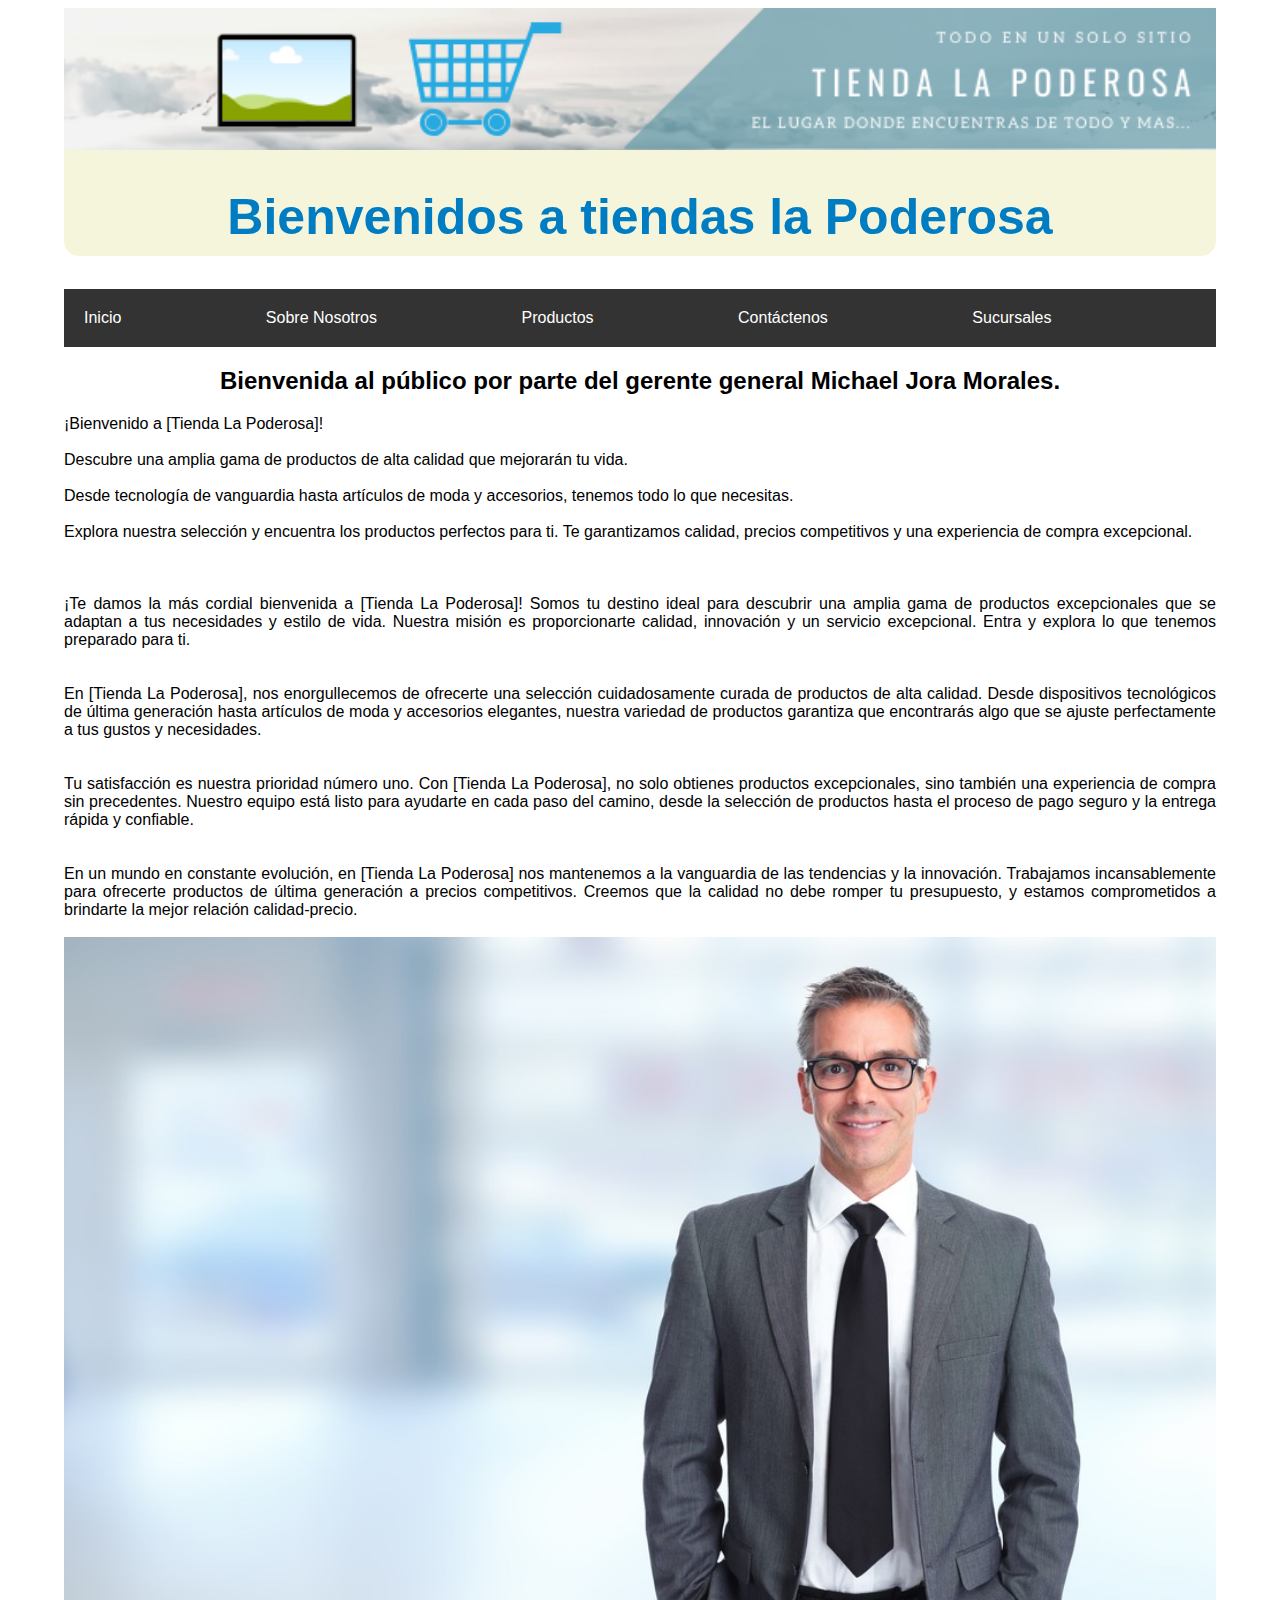
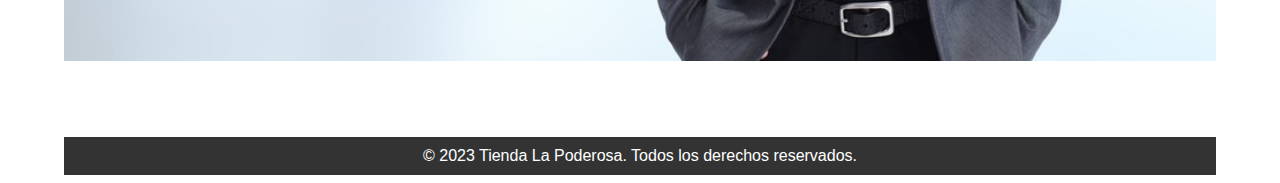
<file: Tarea3 Unidad3 Edgard Lazo/index.html>
<!DOCTYPE html>
<html lang="en">
<head>
    <meta charset="UTF-8">
    <meta name="viewport" content="width=device-width, initial-scale=1.0">
    <link rel="stylesheet" href="css/Style.css">
    <title>Inicio</title>
   
</head>
<body>
    
<header>
    <img src="img/banner.png" width="100%" height="50%" alt="">
    <h1>Bienvenidos a tiendas la Poderosa</h1>
</header>

<nav>
    <ul>
        <li> <a href="index.html">  Inicio  </a>   </li>
        <li> <a href="Sobre-Nosotros.html">  Sobre Nosotros </a> </li>
        <li> <a href="Productos.html"> Productos</a> </li>
        <li> <a href="contáctanos.html">Contáctenos</a> </li>
        <li> <a href="sucursales.html">  Sucursales   </a> </li>
    </ul>
</nav>

<div id="#contenido">


    <h2>Bienvenida al público por parte del gerente general Michael Jora Morales.</h2> 
    
    <p>
        ¡Bienvenido a [Tienda La Poderosa]!
        <br>
        <br>
        Descubre una amplia gama de productos de alta calidad que mejorarán tu vida. 
        <br>
        <br>
        Desde tecnología de vanguardia hasta artículos de moda y accesorios, tenemos todo lo que necesitas.
        <br>
        <br>
        Explora nuestra selección y encuentra los productos perfectos para ti. Te garantizamos calidad, 
        precios competitivos y una experiencia de compra excepcional.
        <br>
        <br>
</p> 
    <br>
    <br>

   <p>
    ¡Te damos la más cordial bienvenida a [Tienda La Poderosa]! Somos tu destino ideal para descubrir una 
    amplia gama de productos excepcionales que se adaptan a tus necesidades y estilo de vida. Nuestra misión 
    es proporcionarte calidad, innovación y un servicio excepcional. Entra y explora lo que tenemos preparado 
    para ti.
   </p> 
<br>
<br>

<p>
    En [Tienda La Poderosa], nos enorgullecemos de ofrecerte una selección cuidadosamente curada de productos 
    de alta calidad. Desde dispositivos tecnológicos de última generación hasta artículos de moda y accesorios
     elegantes, nuestra variedad de productos garantiza que encontrarás algo que se ajuste perfectamente a tus
    gustos y necesidades.
</p>
<br>
<br>

<p>
    Tu satisfacción es nuestra prioridad número uno. Con [Tienda La Poderosa], no solo obtienes productos 
    excepcionales, sino también una experiencia de compra sin precedentes. Nuestro equipo está listo para 
    ayudarte en cada paso del camino, desde la selección de productos hasta el proceso de pago seguro y la 
    entrega rápida y confiable.
</p>
<br>
<br>
<p>
    En un mundo en constante evolución, en [Tienda La Poderosa] nos mantenemos a la vanguardia de las 
    tendencias y la innovación. Trabajamos incansablemente para ofrecerte productos de última generación a 
    precios competitivos. Creemos que la calidad no debe romper tu presupuesto, y estamos comprometidos a 
    brindarte la mejor relación calidad-precio.

<br>
<br>
</p>
<img src="img/gerente.jpg" alt="">
</div>
<br>
<br>
<br>
<br>
<footer>
    <p>&copy; 2023 Tienda La Poderosa. Todos los derechos reservados.</p>
</footer>


</body>
</html>
</file>
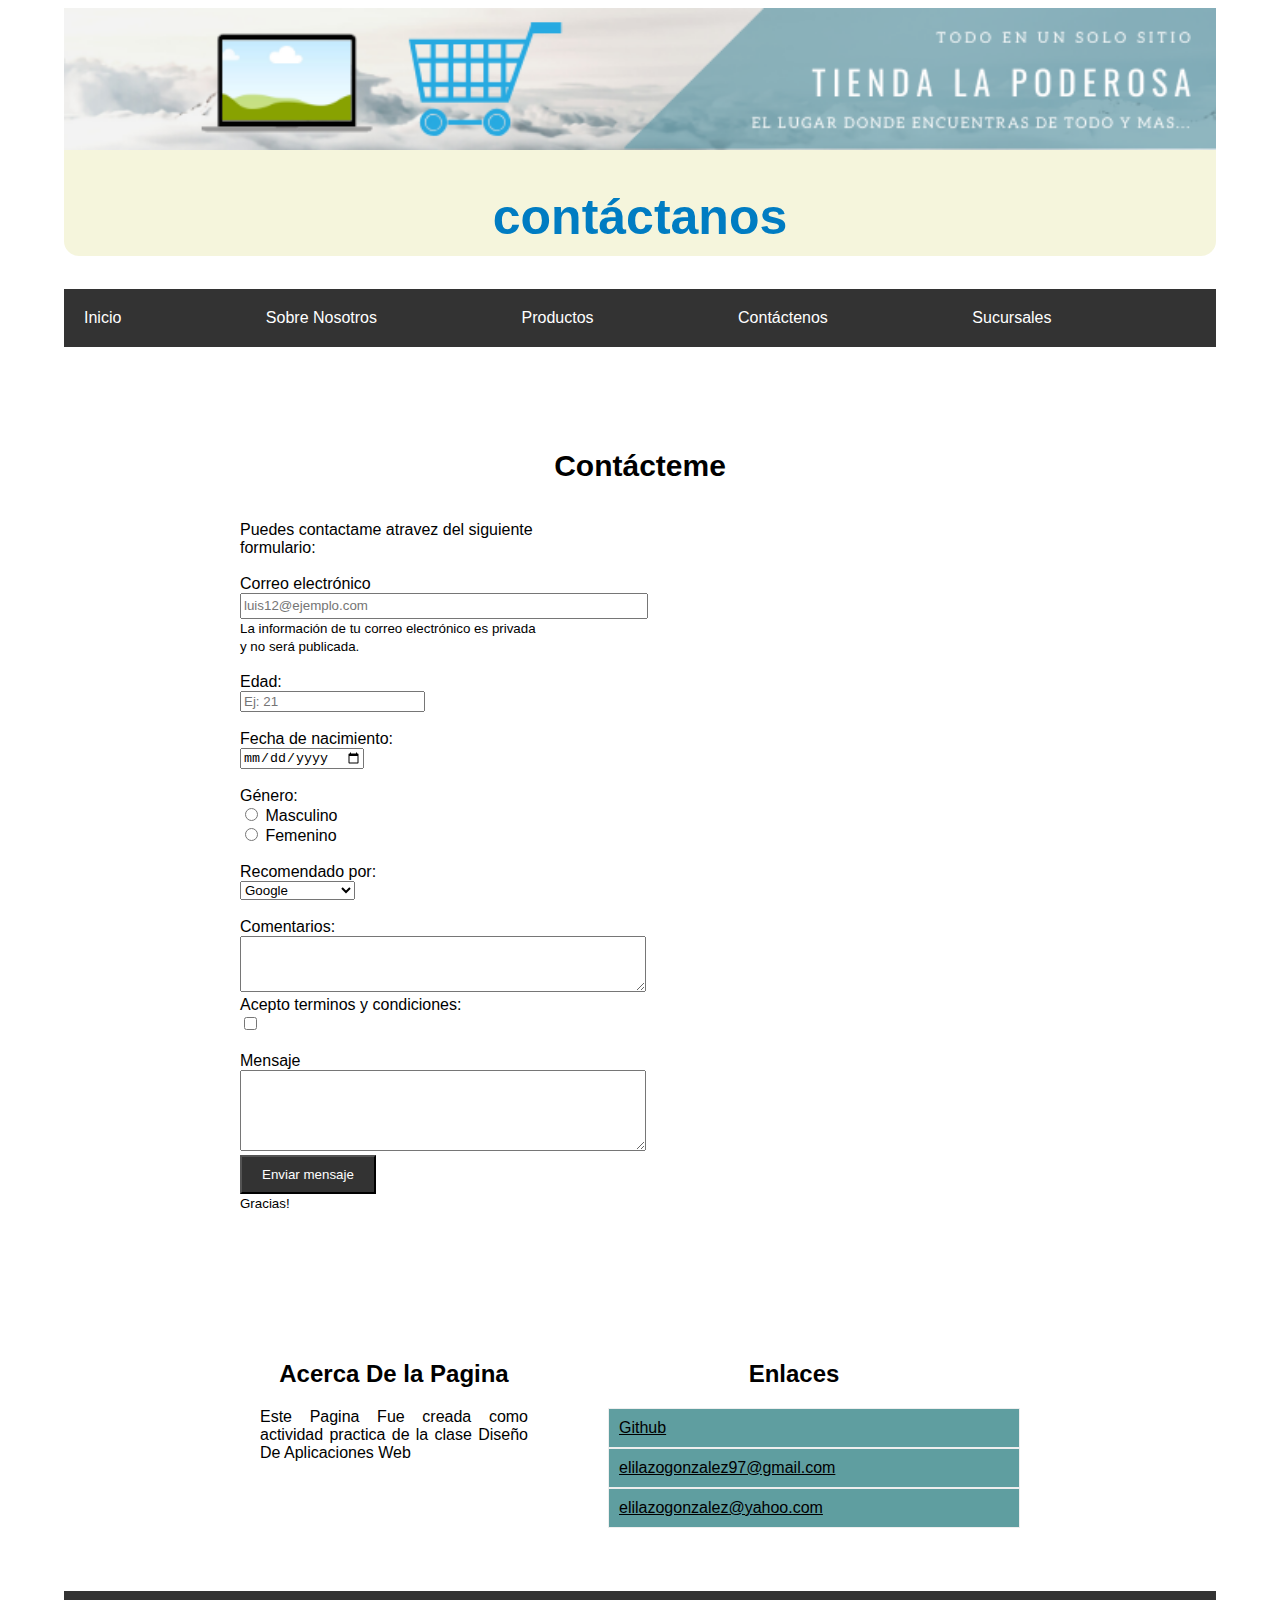
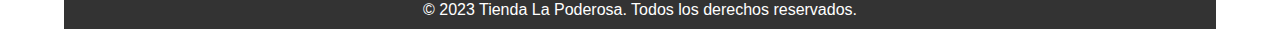
<file: Tarea3 Unidad3 Edgard Lazo/contáctanos.html>
<!DOCTYPE html>
<html lang="en">
<head>
    <meta charset="UTF-8">
    <meta name="viewport" content="width=device-width, initial-scale=1.0">
    <link rel="stylesheet" href="css/Style.css">
    <title>Document</title>
</head>
<body>
    <header>
            <img src="img/banner.png" width="100%" height="50%" alt="">
        <h1>contáctanos</h1>
    </header>
    
    <nav>
        <ul>
        <li> <a href="index.html">  Inicio  </a>   </li>
        <li> <a href="Sobre-Nosotros.html">  Sobre Nosotros </a> </li>
        <li> <a href="Productos.html"> Productos</a> </li>
        <li> <a href="contáctanos.html">Contáctenos</a> </li>
        <li> <a href="sucursales.html">  Sucursales   </a> </li>
        </ul>
    </nav>
    <br>
    <br>
    <br>
        <main>
            <div class="conta">
                <h1 class="txt">Contácteme</h1>
                <br>
                <p>Puedes contactame atravez del siguiente 
                <br>formulario:</p>
                <br>
                <form action="mailto:elilazogonzalez97@gmail.com">
                    <div class="form-group">
                        <label for="correo">Correo electrónico</label>
                        <br>
                        <input type="email" class="form-control" id="correo"  aria-describedby="ayudaCorreo"  placeholder="luis12@ejemplo.com" >
                        <br>
                        <small id="ayudaCorreo" class="form-text text-muted">La información de tu correo electrónico es privada <br> y no será publicada.</small>
                    </div>
                    <br>
                    <p>
                        <label for="age">Edad: </label>
                        <br>
                        <input type="number" name="age" placeholder="Ej: 21" required>
                        <br>
                    </p>
                    <br>
                    <p>
                        <label for="dob">Fecha de nacimiento: </label>
                        <br>
                        <input type="date" name="dob" placeholder="Ej: 21" >
                    </p>
                    <br>
                    <p>
                        <label for="genre">G&eacute;nero: </label>
                        <br>
                        <input type="radio" name="genre"> Masculino
                        <br>
                        <input type="radio" name="genre"> Femenino
                    </p>
                    <br>
                    <p>
                        <label for="recommend">Recomendado por: </label>
                        <br>
                        <select name="recommend">
                            <option value="1">Google</option>
                            <option value="1">Amigo</option>
                            <option value="1">Redes Sociales</option>
                        </select>
                    </p>
                    <br>
                    <p>
                        <label for="comment">Comentarios: </label>
                        <br>
                        <textarea name="comment" id="comment"></textarea>
                    </p>
                    
                    <p>
                        <label for="accept">Acepto terminos y condiciones: </label>
                        <br>
                        <input type="checkbox" name="accept">
                    </p>
                    <br>
                    <div class="form-group">
                        <label for="mensaje">Mensaje</label>
                        <br>
                        <textarea class="form-control" name="mensaje" id="mensaje" rows="5"></textarea>
                    </div>
                    <button type="submit" class="btn btn-primary">Enviar mensaje</button>
                    <br>
                    <small>Gracias!</small>
                </form>
            </div>
        </main>
    <br>
    <br>
    <br>
    <div class="containeros">
        <div class="col-sm-6">
            <h2>Acerca De la Pagina</h2>
            <p>
                Este Pagina Fue creada como actividad practica de la clase Diseño De Aplicaciones Web
            </p>
        </div>
        <div class="col-sm-7">
            <h2>Enlaces</h2>
            <ul class="list-group list-group-flush">
                <li class="list-group-item">
                    <a target="_blank" href="https://github.com/edlazo12">
                        <i class="fab fa-github"></i>
                        Github
                    </a>
                </li>
                <li class="list-group-item">
                    <a href="mailto:elilazogonzalez97@gmail.com">
                        <i class="far fa-envelope"></i>
                        elilazogonzalez97@gmail.com
                    </a>
                </li>
                <li class="list-group-item">
                    <a href="mailto:elilazogonzalez@yahoo.com">
                        <i class="far fa-envelope"></i>
                        elilazogonzalez@yahoo.com
                    </a>
                </li>
            </ul>
        </div> 
</div> 
    <footer>
        <p>&copy; 2023 Tienda La Poderosa. Todos los derechos reservados.</p>
    </footer>

</body>
</html>
</file>
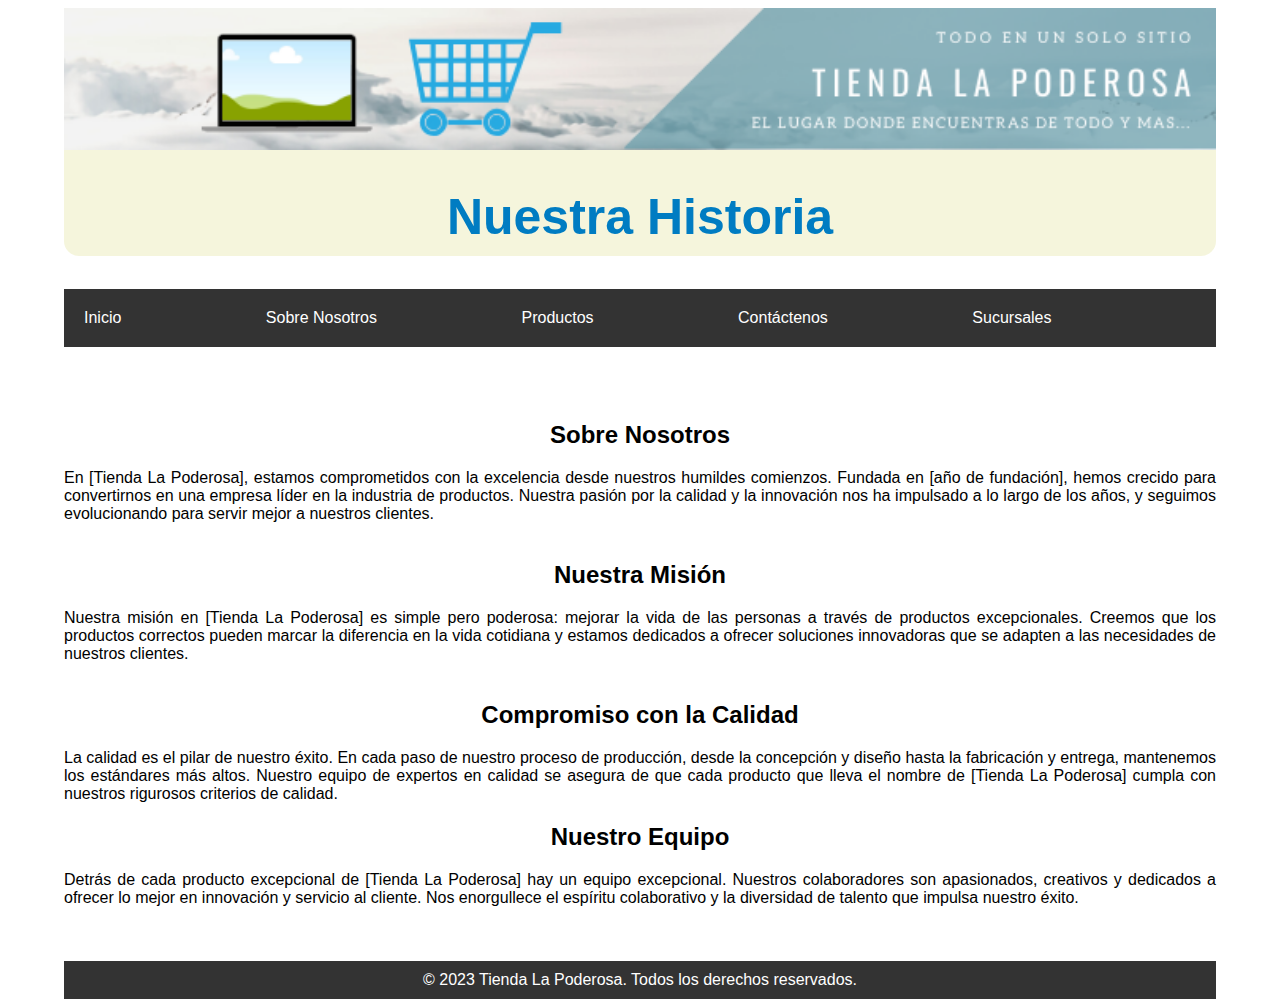
<file: Tarea3 Unidad3 Edgard Lazo/Sobre-Nosotros.html>
<!DOCTYPE html>
<html lang="en">
<head>
    <meta charset="UTF-8">
    <meta name="viewport" content="width=device-width, initial-scale=1.0">
    <link rel="stylesheet" href="css/Style.css">
    <title>Nuestra Historia</title>
</head>
<body>
    <header>
            <img src="img/banner.png" width="100%" height="50%" alt="">
        <h1>Nuestra Historia</h1>
    </header>
    
    <nav>
        <ul>
        <li> <a href="index.html">  Inicio  </a>   </li>
        <li> <a href="Sobre-Nosotros.html">  Sobre Nosotros </a> </li>
        <li> <a href="Productos.html"> Productos</a> </li>
        <li> <a href="contáctanos.html">Contáctenos</a> </li>
        <li> <a href="sucursales.html">  Sucursales   </a> </li>
        </ul>
    </nav>
    <br>
    <br>
    <br>
    <div id="contenido">
        <h2>Sobre Nosotros</h2>
        <p>
            En [Tienda La Poderosa], estamos comprometidos con la excelencia desde nuestros humildes 
            comienzos. Fundada en [año de fundación], hemos crecido para convertirnos en una empresa líder 
            en la industria de productos. Nuestra pasión por la calidad y la innovación nos ha impulsado a 
            lo largo de los años, y seguimos evolucionando para servir mejor a nuestros clientes.
        </p>
        <br>
        <h2>Nuestra Misión</h2>
        <p>
            Nuestra misión en [Tienda La Poderosa] es simple pero poderosa: mejorar la vida de las personas 
            a través de productos excepcionales. Creemos que los productos correctos pueden marcar la 
            diferencia en la vida cotidiana y estamos dedicados a ofrecer soluciones innovadoras que se 
            adapten a las necesidades de nuestros clientes.
        </p>
        <br>
        <h2> Compromiso con la Calidad</h2>
        <p>
        La calidad es el pilar de nuestro éxito. En cada paso de nuestro proceso de producción, desde la 
        concepción y diseño hasta la fabricación y entrega, mantenemos los estándares más altos. 
        Nuestro equipo de expertos en calidad se asegura de que cada producto que lleva el nombre de 
        [Tienda La Poderosa] cumpla con nuestros rigurosos criterios de calidad.
        </p>
        <h2> Nuestro Equipo</h2>
        <p>
        Detrás de cada producto excepcional de [Tienda La Poderosa] hay un equipo excepcional. Nuestros 
        colaboradores son apasionados, creativos y dedicados a ofrecer lo mejor en innovación y servicio al 
        cliente. Nos enorgullece el espíritu colaborativo y la diversidad de talento que impulsa nuestro éxito.
    </p>
    </div>
    <br>
    <br>
    <br>
    <footer>
        <p>&copy; 2023 Tienda La Poderosa. Todos los derechos reservados.</p>
    </footer>
</body>
</html>
</file>
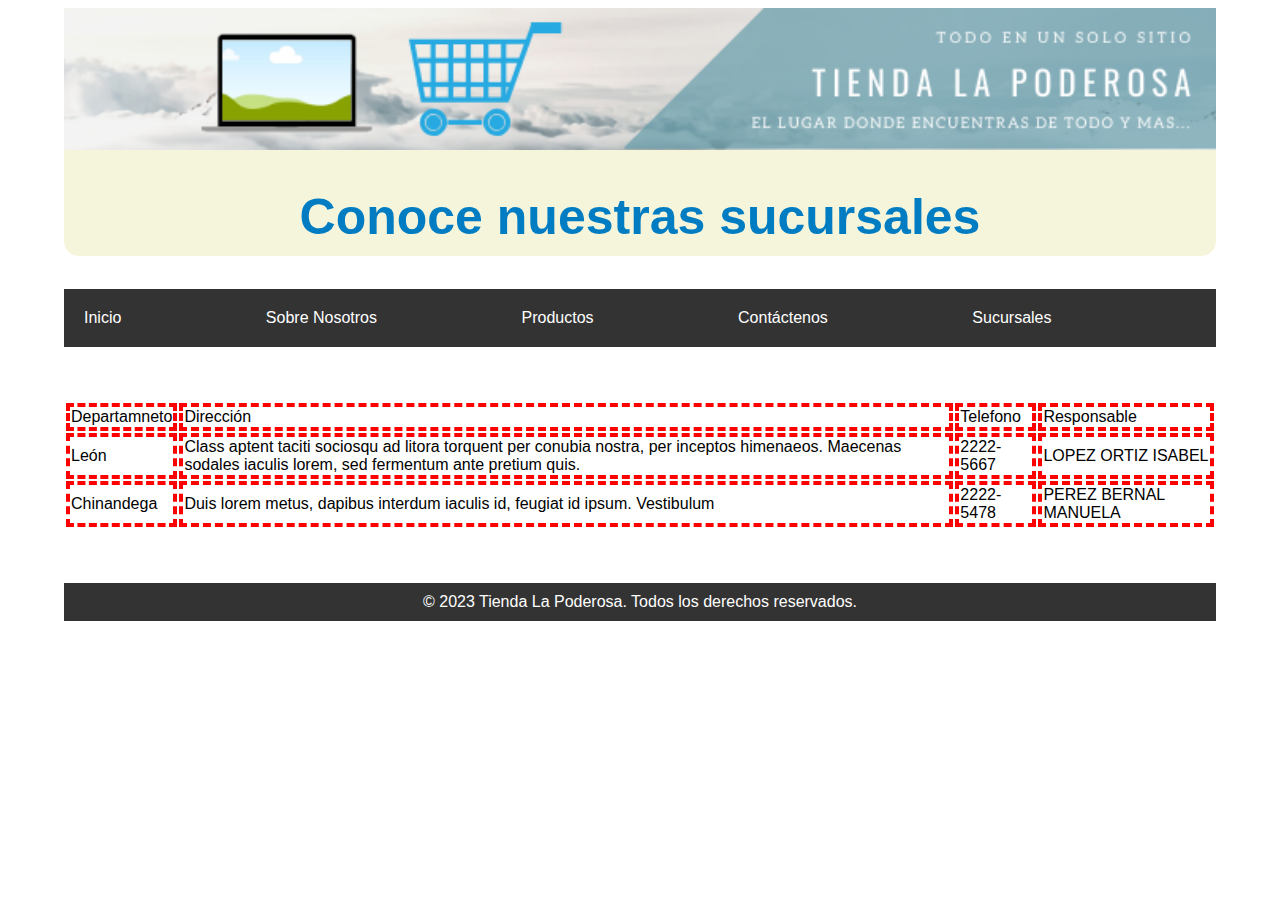
<file: Tarea3 Unidad3 Edgard Lazo/sucursales.html>
<!DOCTYPE html>
<html lang="en">
<head>
    <meta charset="UTF-8">
    <meta name="viewport" content="width=device-width, initial-scale=1.0">
    <link rel="stylesheet" href="css/Style.css">
    <title>Document</title>
    <style type="text/css" > 
      
        td{
            border: 4px dashed red;
            font-family: Arial, Helvetica, sans-serif;
        }
      </style>
</head>
<body>
    
    <header>
            <img src="img/banner.png" width="100%" height="50%" alt="">
        <h1>Conoce nuestras sucursales</h1>
    </header>
    
    <nav>
        <ul>
        <li> <a href="index.html">  Inicio  </a>   </li>
        <li> <a href="Sobre-Nosotros.html">  Sobre Nosotros </a> </li>
        <li> <a href="Productos.html"> Productos</a> </li>
        <li> <a href="contáctanos.html">Contáctenos</a> </li>
        <li> <a href="sucursales.html">  Sucursales   </a> </li>
        </ul>
    </nav>
    <br>
    <br>
    <br>
    <div id="#contenido">

            <table>
                <tr>
                    <td> Departamneto</td>
                    <td>Dirección</td>
                    <td>Telefono</td>
                    <td>Responsable</td>
                </tr>
                <tr>
                    <td>León</td>
                    <td>
                       Class aptent taciti
                       sociosqu ad litora
                       torquent per conubia
                       nostra, per inceptos
                       himenaeos.
                       Maecenas sodales
                       iaculis lorem, sed
                       fermentum ante
                       pretium quis.
                    </td>
                    <td>
                       2222-5667
                    </td>
                    <td>
                       LOPEZ ORTIZ
                       ISABEL
                    </td>
                </tr>
       
                <tr>
                    <td> Chinandega</td>
                    <td>
                       Duis lorem metus,
                       dapibus interdum
                       iaculis id, feugiat id
                       ipsum. Vestibulum
                    </td>
                    <td> 2222-5478 </td>
                    <td>PEREZ BERNAL
                       MANUELA
                   </td>
                </tr>
            </table>
       
       
    </div>
    <br>
    <br>
    <br>
    <footer>
        <p>&copy; 2023 Tienda La Poderosa. Todos los derechos reservados.</p>
    </footer>
    
    
</body>
</html>
</file>
<file: Tarea3 Unidad3 Edgard Lazo/css/Style.css>
body{
    width: auto;
    margin-left: 5%;
    margin-right: 5%;
    font-family: 'Segoe UI', Tahoma, Geneva, Verdana, sans-serif; 
}
header{
    text-align: center;
    background-color: beige;
    border-radius: 15px;
}
nav ul {
  background-color: #333;
  color: white;
  padding: 20px;
  display: flex;
  justify-content: space-between;
  align-items: center;
  }
nav a{
    color: white;
    text-decoration: none;
}


header>h1
{
    color: #007cc2;
    padding-bottom: 10px;
    font-size: 50px;
}
nav>ul{
    list-style-type: none;
    display: flex;
    flex-direction: row;
    margin: 0;
}
nav>ul>li{
    flex-grow: 1;
}
nav>ul>li>a:hover{
    background-color: lightcoral;
}
img{
    width: 100%;
}
h2, h1, h3{
  text-align: center ;
}

.pie {
    background-color: #27463D;
    margin: 1000px;
    margin: auto;
    text-align: center;
    text-decoration: none;
    color: #fff;
    padding: 5px;
  }

p{
    margin-top:0; margin-bottom:0;
}
p{
  text-align: justify;
}

/* Secciones */
section {
  padding: 40px;
  text-align: center;
}

/* Estilos para botones */

button:hover {
  display: inline-block;
  padding: 10px 20px;
  background-color: black;
  
  text-decoration: none;
  border: none;
  cursor: pointer;
  transition: background-color 0.3s ease;
}

button{
  background-color: #333;
  display: inline-block;
  padding: 10px 20px;
  color: white;
}


/* Estilos para productos */

.producto {
  display: inline-block;
  text-align: center;
  margin: 20px;
}

.producto p{
  text-align: center;
}

.producto img {
  width: 200px;
  height: 200px;
}


.precio {
  font-weight: bold;
  color: #333;
  text-align: center;
  padding: 12px;
}
.carrito {
  float:right;
  border: 1px solid #ccc;
  padding: 10px;
  width: 250px;

  
}

#carrito-lista {
  list-style: none;
  padding: 0;
  list-style-type: none;
  margin: 20px;
  
  
}

#carrito-lista li {
  margin: 5px 0;
  margin-bottom: 10px;
}

#total {
  font-weight: bold;
}
footer {
  background-color: #333;
  color: white;
  text-align: center;
  padding: 10px;
  
  
}

.conta{
  margin: 7px auto;
  width: 800px;
  text-align: justify;
  padding: 20px;
  
}


#mensaje, #comment{
  width: 400px;
}
#comment{
  height: 50px;
}
#correo {
  height: 20px;
  width: 400px;
}
.txt{
  font-size: 30px;
  text-align: center;
}


#inicio p{
  text-align: center;
  margin-top: 0px;
}
#pie{
  margin-top: 400px !important;
}
footer p{
  text-align: center;
}

.containeros{
  display: flex;
  margin: 7px auto;
  width: 800px;
  text-align: justify;
  padding: 20px;
}

.col-sm-6{
  padding: 20px;
  width: 500px;
  text-align: justify;
}
.col-sm-7{
  padding: 20px;
  width: 600px;
  text-align: left;
  
}
.list-group-item>a{
  color: black;
  text-align: left;
}
.list-group-item{
  background-color:cadetblue;
  list-style-type: none;
  padding: 10px;
  width: 390px;
  border: 1px groove ;
}
body{
  background-color: white;
}



/*** 6.0 - MediaQueries Tableta ***/
@media (max-width: 800px) {
    .pie {
      background: rgb(206, 22, 20); /*Aqui hacemos cambio de color */
      text-align: center;
    }
    img {
      width: 100%;
    }
    nav ul {
      flex-direction: column;
      text-align: center;
    }
    h1{
        text-align: center;
    }
  }
  
/*** 6.0 - MediaQueries Tableta ***/

/*** 7.0 - MediaQueries Smarthphone  ***/
@media (max-width: 600px) {

    .pie {
      background: rgb(205, 92, 92); 
      text-align: center;
    }
    img {
      width: 100%;
    }
    nav ul {
      flex-direction: column;
      text-align: center;
    }
    h1{
        text-align: center;
    }
    #mensaje, #comment{
      width: 290px;
    }
    #comment{
      height: 50px;
    }
    #correo {
      height: 20px;
      width: 290px;
    }
    .txt{
      text-align: left;
    }
    .containeros{
      display: block;
    }
    h2{
      text-align: left;
    }
    thead{
      text-align: center;
    }
    .containeros{
      display: block;
    }
    h2{
      text-align: left;
    }
    thead{
      text-align: center;
    }
    .col-sm-6 p{
      font-size: 7px;
      margin-bottom: 0px;
      
    }
    .col-sm-6 h2{
      font-size: 17px;
      margin-bottom: 0px;
      
    }
    
  .col-sm-7 h2{
    font-size: 17px;
    margin-bottom: 17px;
    padding-left: 50px;
    text-align:justify;
   

  }
  .col-sm-7 ul {
    font-size: 10px;
  }
  .list-group-item{
    width: 200px;
  }
  header>h1

  {
    color: #007cc2;
    padding-bottom: 10px;
    font-size: 20px;
}
  /*** 7.0 - MediaQueries Smarthphone  ***/
</file>
